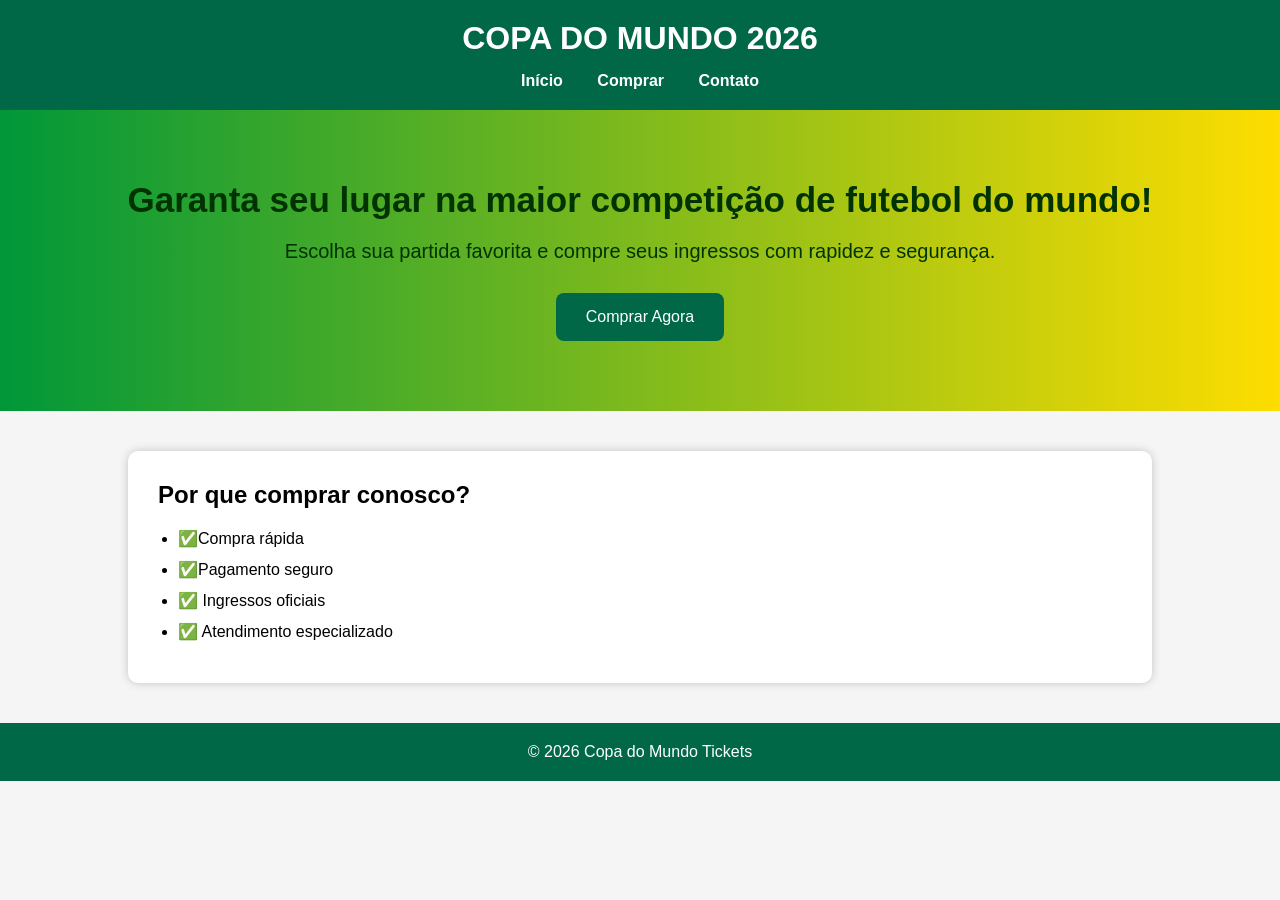
<file: DS_aula14/index.html>
<!DOCTYPE html>
<html lang="pt-br">
<head>
<meta charset="UTF-8">
<meta name="viewport" content="width=device-width, initial-scale=1.0">
<link rel="stylesheet" href="style.css">

<title>Copa do Mundo - Ingressos</title>

</head>

<body>

<header>
    <h1>COPA DO MUNDO 2026</h1>

    <nav>
        <a href="index.html">Início</a>
        <a href="compra.html">Comprar</a>
        <a href="contato.html">Contato</a>
    </nav>
</header>

<section class="banner">
    <h2>Garanta seu lugar na maior competição de futebol do mundo!</h2>

    <p>
        Escolha sua partida favorita e compre seus ingressos
        com rapidez e segurança.
    </p>

    <a class="botao" href="compra.html">Comprar Agora</a>
</section>

<section class="info">

    <h2>Por que comprar conosco?</h2>

    <ul>
        <li>✅Compra rápida</li>
        <li>✅Pagamento seguro</li>
        <li>✅ Ingressos oficiais</li>
        <li>✅ Atendimento especializado</li>
    </ul>

</section>

<footer>
    <p>© 2026 Copa do Mundo Tickets</p>
</footer>

</body>
</html>
</file>
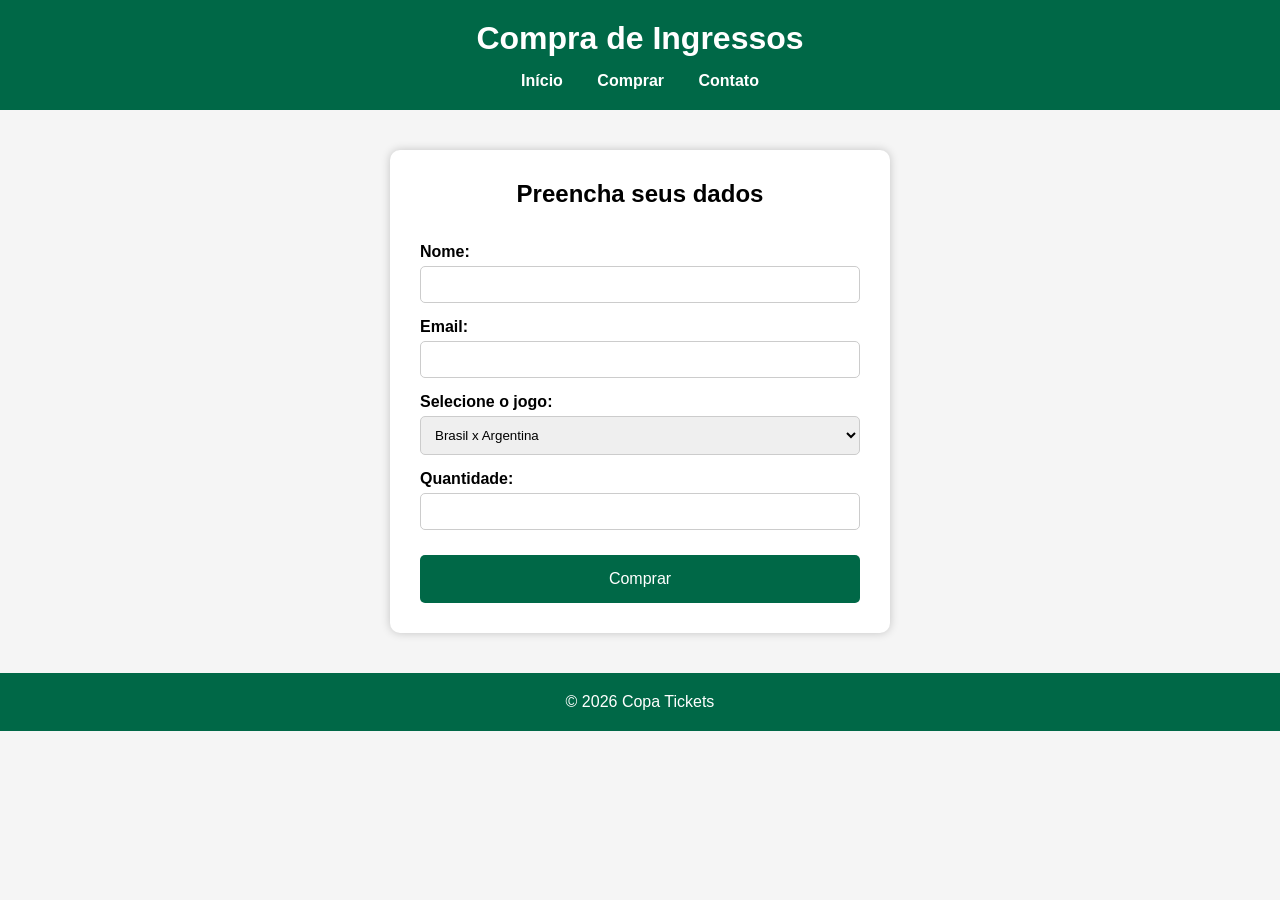
<file: DS_aula14/compra.html>
<!DOCTYPE html>
<html lang="pt-br">
<head>
<meta charset="UTF-8">
<meta name="viewport" content="width=device-width, initial-scale=1.0">
<link rel="stylesheet" href="style.css">
<title>Comprar Ingresso</title>

</head>

<body>

<header>

<h1>Compra de Ingressos</h1>

<nav>
<a href="index.html">Início</a>
<a href="compra.html">Comprar</a>
<a href="contato.html">Contato</a>
</nav>

</header>

<section class="formulario">

<h2>Preencha seus dados</h2>

<form>

<label>Nome:</label>
<input type="text" required>

<label>Email:</label>
<input type="email" required>

<label>Selecione o jogo:</label>

<select>
<option>Brasil x Argentina</option>
<option>França x Inglaterra</option>
<option>Espanha x Alemanha</option>
<option>Final da Copa</option>
</select>

<label>Quantidade:</label>

<input type="number" min="1" max="5">

<button type="submit">Comprar</button>

</form>

</section>

<footer>
<p>© 2026 Copa Tickets</p>
</footer>

</body>
</html>
</file>
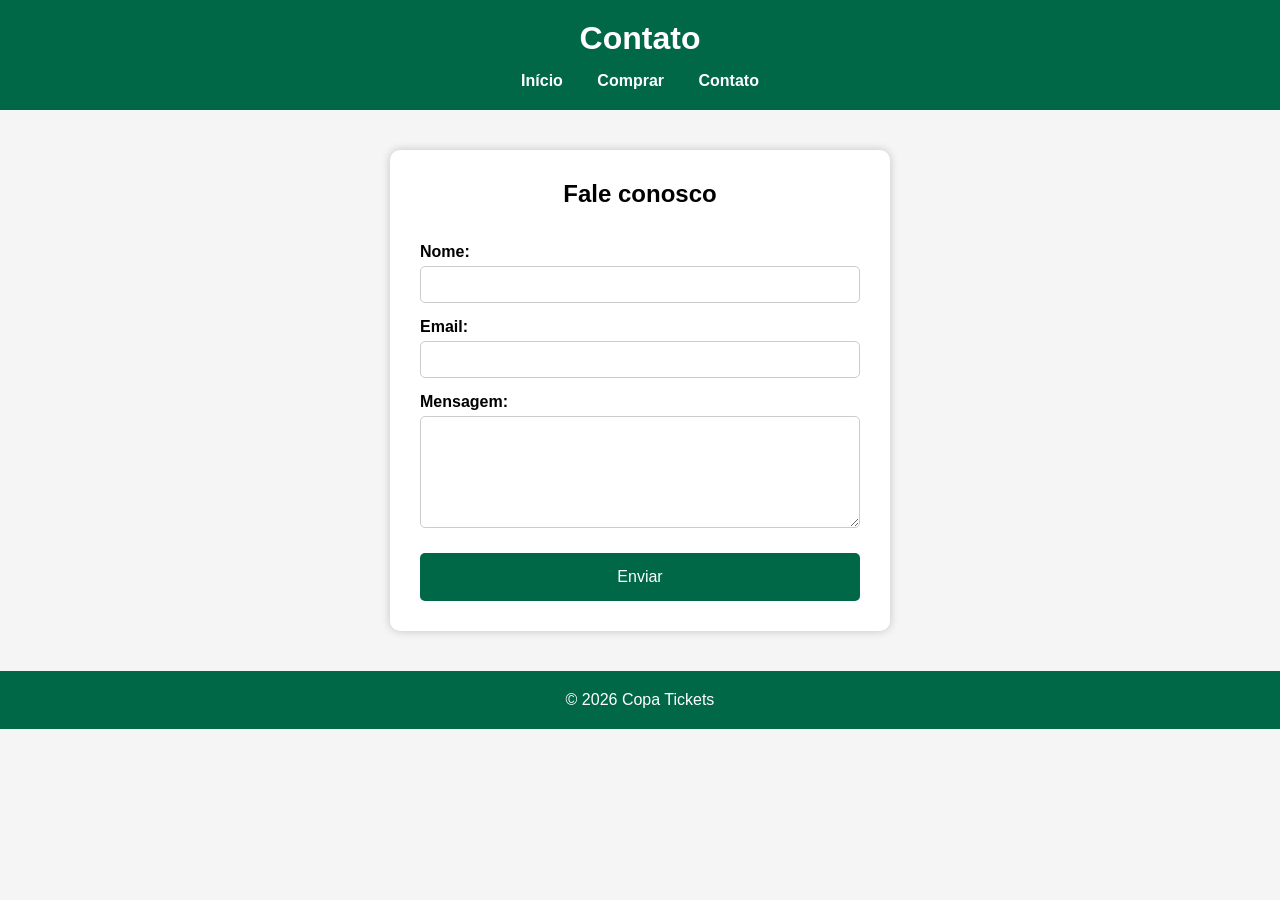
<file: DS_aula14/contato.html>
<!DOCTYPE html>
<html lang="pt-br">
<head>
<meta charset="UTF-8">
<meta name="viewport" content="width=device-width, initial-scale=1.0">
<link rel="stylesheet" href="style.css">
<title>Contato</title>

</head>

<body>

<header>

<h1>Contato</h1>

<nav>
<a href="index.html">Início</a>
<a href="compra.html">Comprar</a>
<a href="contato.html">Contato</a>
</nav>

</header>

<section class="formulario">

<h2>Fale conosco</h2>

<form>

<label>Nome:</label>
<input type="text">

<label>Email:</label>
<input type="email">

<label>Mensagem:</label>

<textarea rows="6"></textarea>

<button type="submit">Enviar</button>

</form>

</section>

<footer>
<p>© 2026 Copa Tickets</p>
</footer>

</body>
</html>
</file>
<file: DS_aula14/style.css>
*{
    margin:0;
    padding:0;
    box-sizing:border-box;
    font-family:Arial, Helvetica, sans-serif;
}

body{
    background:#f5f5f5;
}

header{
    background:#006847;
    color:white;
    text-align:center;
    padding:20px;
}

nav{
    margin-top:15px;
}

nav a{
    color:white;
    text-decoration:none;
    margin:15px;
    font-weight:bold;
    transition:.3s;
}

nav a:hover{
    color:#FFD700;
}

.banner{
    text-align:center;
    padding:70px 20px;
    background:linear-gradient(to right,#009739,#FEDD00);
    color:#003300;
}

.banner h2{
    font-size:35px;
    margin-bottom:20px;
}

.banner p{
    font-size:20px;
    margin-bottom:30px;
}

.botao{
    display:inline-block;
    background:#006847;
    color:white;
    text-decoration:none;
    padding:15px 30px;
    border-radius:8px;
    transition:.3s;
}

.botao:hover{
    background:#004d35;
}

.info{
    width:80%;
    margin:40px auto;
    background:white;
    padding:30px;
    border-radius:10px;
    box-shadow:0 0 10px rgba(0,0,0,.2);
}

.info h2{
    margin-bottom:20px;
}

.info ul{
    margin-left:20px;
}

.info li{
    margin:12px 0;
}

.formulario{
    width:500px;
    margin:40px auto;
    background:white;
    padding:30px;
    border-radius:10px;
    box-shadow:0 0 10px rgba(0,0,0,.2);
}

.formulario h2{
    text-align:center;
    margin-bottom:20px;
}

form{
    display:flex;
    flex-direction:column;
}

label{
    margin-top:15px;
    font-weight:bold;
}

input,
select,
textarea{
    padding:10px;
    margin-top:5px;
    border:1px solid #ccc;
    border-radius:5px;
}

button{
    margin-top:25px;
    padding:15px;
    background:#006847;
    color:white;
    border:none;
    border-radius:5px;
    cursor:pointer;
    font-size:16px;
    transition:.3s;
}

button:hover{
    background:#004d35;
}

footer{
    margin-top:40px;
    background:#006847;
    color:white;
    text-align:center;
    padding:20px;
}
</file>
